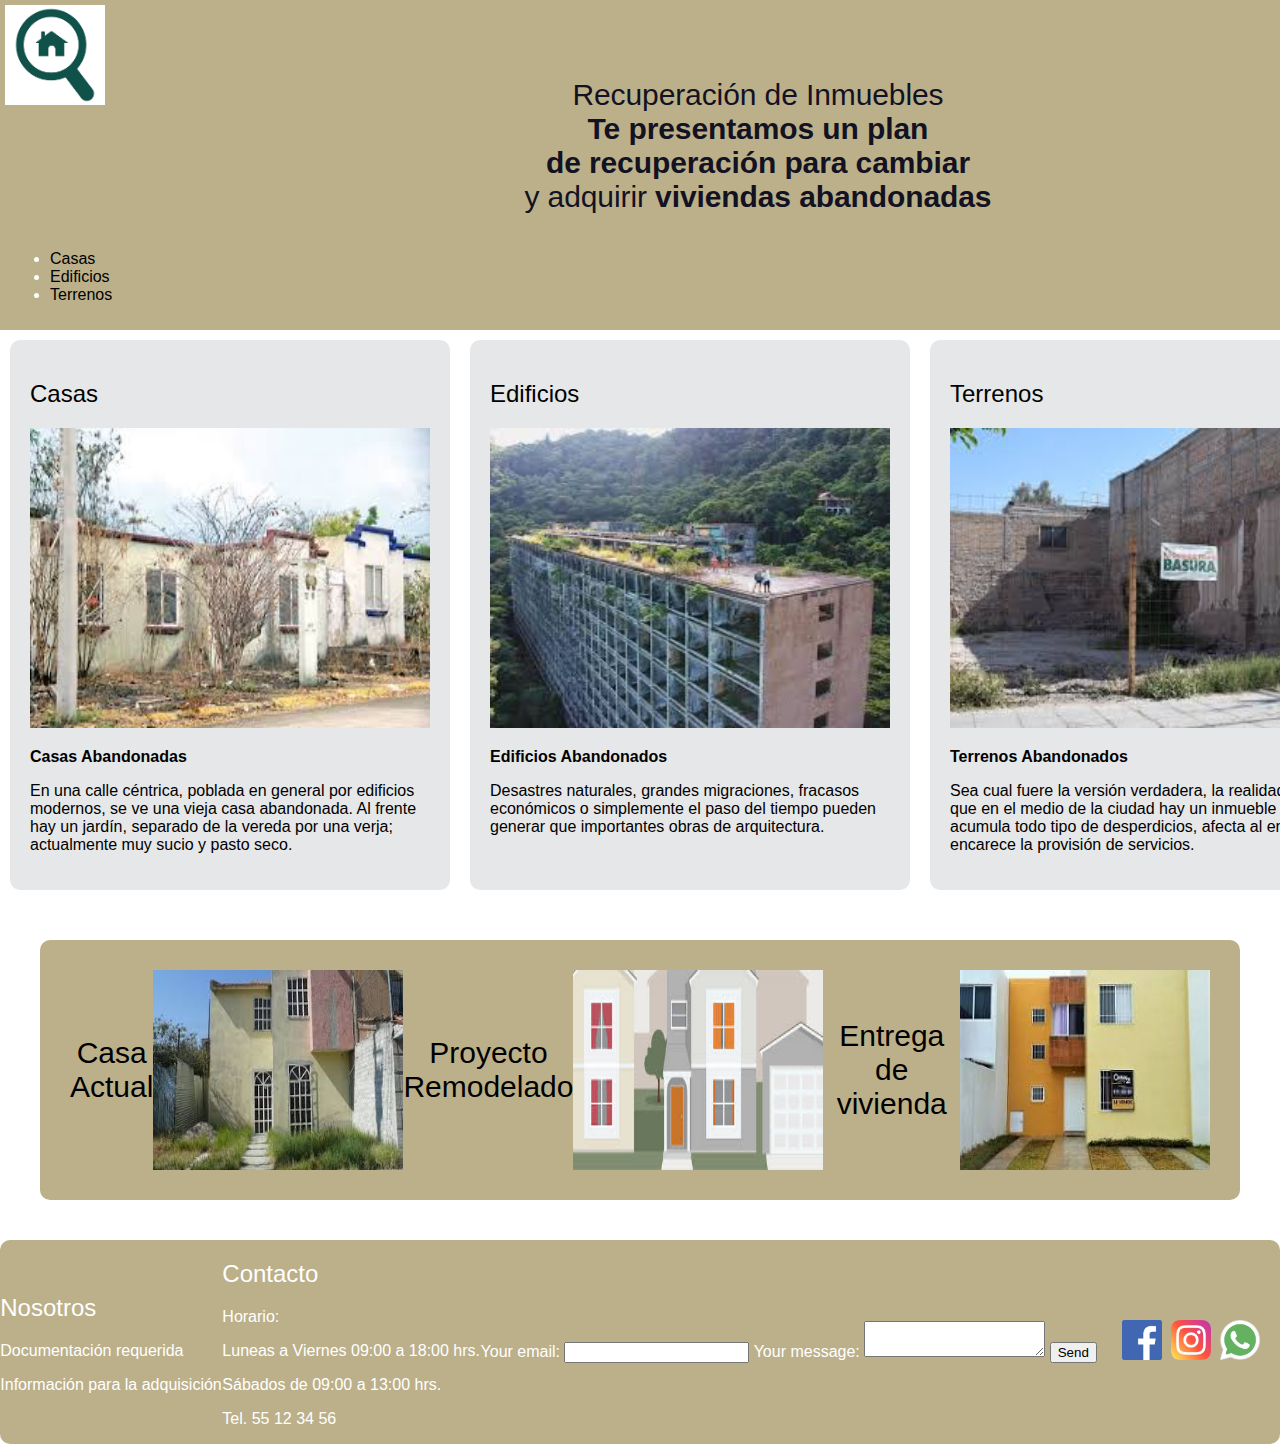
<file: index.html>
<!DOCTYPE html>
<html lang="es">

<head>
    <meta charset="UTF-8" />
    <meta name="viewport" content="width=device-width, initial-scale=1.0">
    <title>Rec-Inmuebles</title>
    <link rel="icon" type="imagen/png" href="./recursos1/imagen/lupa-logo.png">
    <link rel="stylesheet" href="estilos.css">
</head>
<body>
    <div class="flexbox">
        <div class="box"></div>
        <div class="box"></div>
        <div class="box"></div>
      </div>
    <header class="header">
        <div>

            <div class="logo-Container">
                <img class="img-logo" src="./recursos1/imagen/lupa-logo.png" height="100" alt="Logo lupa-logo header" width="20%">
            </div>
            
            <div class="Titulo-details">
            <div class="titulo-principal-container">
                <h1>
                    Recuperación de Inmuebles <br /> <strong>Te presentamos un plan <br /> de recuperación para cambiar
                    </strong> <br /> y adquirir <strong>viviendas abandonadas</strong>
                </h1>
            </div>
        </div>

            <nav class="Barnav">
                <div class="Barnav-details">
                <ul>
                    <li><a href="casas">Casas</a></li>
                    <li><a href="edificios">Edificios</a></li>
                    <li><a href="terrenos">Terrenos</a></li>
                </ul>
            </div>

            </nav>

    </header>

    <main class="main-Container">
       
        <section class="section-container-padre">           

        </section>

        <div class="articulos-container-padre">
            <article class="article-container">
                <div class="article-container">
                    <div class="Casas Abandonadas-details">
                      <h2>Casas</h2>
                         <img class="img-article" src="./recursos1/imagen/Casas.png" width="400" height="300"
                        alt="casas abandonadas">
                          <p><strong>Casas Abandonadas</strong></p>
                          <p> En una calle céntrica, poblada en general por edificios modernos,
                        se ve una vieja casa abandonada. Al frente hay un jardín,
                        separado de la vereda por una verja; actualmente muy sucio y
                        pasto seco.
                        
                    </p>
                </div>

                <article class="article-container">
                    <div class="Edificios Abandonados-details">
                        <h2>Edificios</h2>
                         <img class="img-article" src="./recursos1/imagen/edificios.png" width="400" height="300"
                        alt="Edificios abandonados">
                    <p><strong>Edificios Abandonados</strong></p>
                        <p> Desastres naturales, grandes migraciones, fracasos económicos o simplemente
                        el paso del tiempo pueden generar que importantes obras de arquitectura.
                    </p>
                </div>                    

                    <article class="article-container">
                        <div class="Terrenos Abandonados-details">
                        <h2>Terrenos</h2>
                        <img class="img-article" src="./recursos1/imagen/Terrenos.png" width="400" height="300"
                            alt="Terrenos abandonados">

                        <p><strong>Terrenos Abandonados</strong></p>
                            <p> Sea cual fuere la versión verdadera, la realidad indica que en el medio de la ciudad
                            hay un inmueble que acumula todo tipo de desperdicios, afecta al entorno, encarece la
                            provisión de servicios.
                        </p>
                    </div>
                </div>
        </div>
                    
                    <aside class="aside-container">
                        <div class="aside-container">

                        <div class="Actual-Proyecto-Entrega">
                            <div class="Actual-proyecto-entrega-details">
                                <h4>Casa Actual</h4>                             
                            <img src="./recursos1/imagen/actual.png" width="250" height="200">
                           
                            <h4>Proyecto Remodelado</h4>
                            <img src="./recursos1/imagen/proyecto.png" width="250" height="200">

                            <h4>Entrega de vivienda</h4>                            
                                <img src="./recursos1/imagen/entrega.png" width="250" height="200"> 

                            
                                </div>
                    
                        <article class="article-container">
                            <div class="articule-details">
                            <div class="Casa Actual-details">
                            
                            </div>

                            <article class="article-container">
                                <div class="Proyecto-details">
                                
                            </div>

                                <article class="article-container">
                                    <div class="Entrega">
                                   
                                </div>
                            </div>
                        </aside>
                    </div>
                                </article>
        
        </section>

    </main>

    <footer class="footer-Container">
        <section id="Nosotros" class="Nosotros"> 
        <div class="footer-Nosotros">
            <h2>Nosotros</h2>
            <p> Documentación requerida </p>
            <p>Información para la adquisición </p>
        </div>
        </section>

        <div class="footer-Contacto">
            <h2>Contacto</h2>
            <p>Horario:</p>
            <p> Luneas a Viernes 09:00 a 18:00 hrs.</p>
            <p> Sábados de 09:00 a 13:00 hrs.</p>
            <p> Tel. 55 12 34 56 </p>
        </div>

        
        </article>
        </section>
        <section>

            <form
            action="https://formspree.io/xgenzqze"
            method="POST"
          >
            <label>
              Your email:
              <input type="text" name="_replyto">
            </label>
            <label>
              Your message:
              <textarea name="message"></textarea>
            </label>
          
            <!-- your other form fields go here -->
          
            <button type="submit">Send</button>
          </form>
            
        </section>

        <aside class="aside-container">

            <div class="redes-sociales-container">
                <a href="https://facebook.com/Rec-Inmuebles" class="social-link facebok"></a> <img src="./recursos1/icon/facebook.png" width="40" height="40"> </a> 
                <a href="https://instagram.com/Rec-Inmuebles" class="social-link instagram"></a> <img src="./recursos1/icon/instagram-bosquejado.png" width="40" height="40"> </a> 
                <a href="https://whatsapp.com/Rec-Inmuebles" class="social-link whatsapp" ></a> <img src="./recursos1/icon/whatsapp.png" width="40" height="40"> </a> </div>
        </aside>
    </footer>
    
    </body>
</html>
</file>
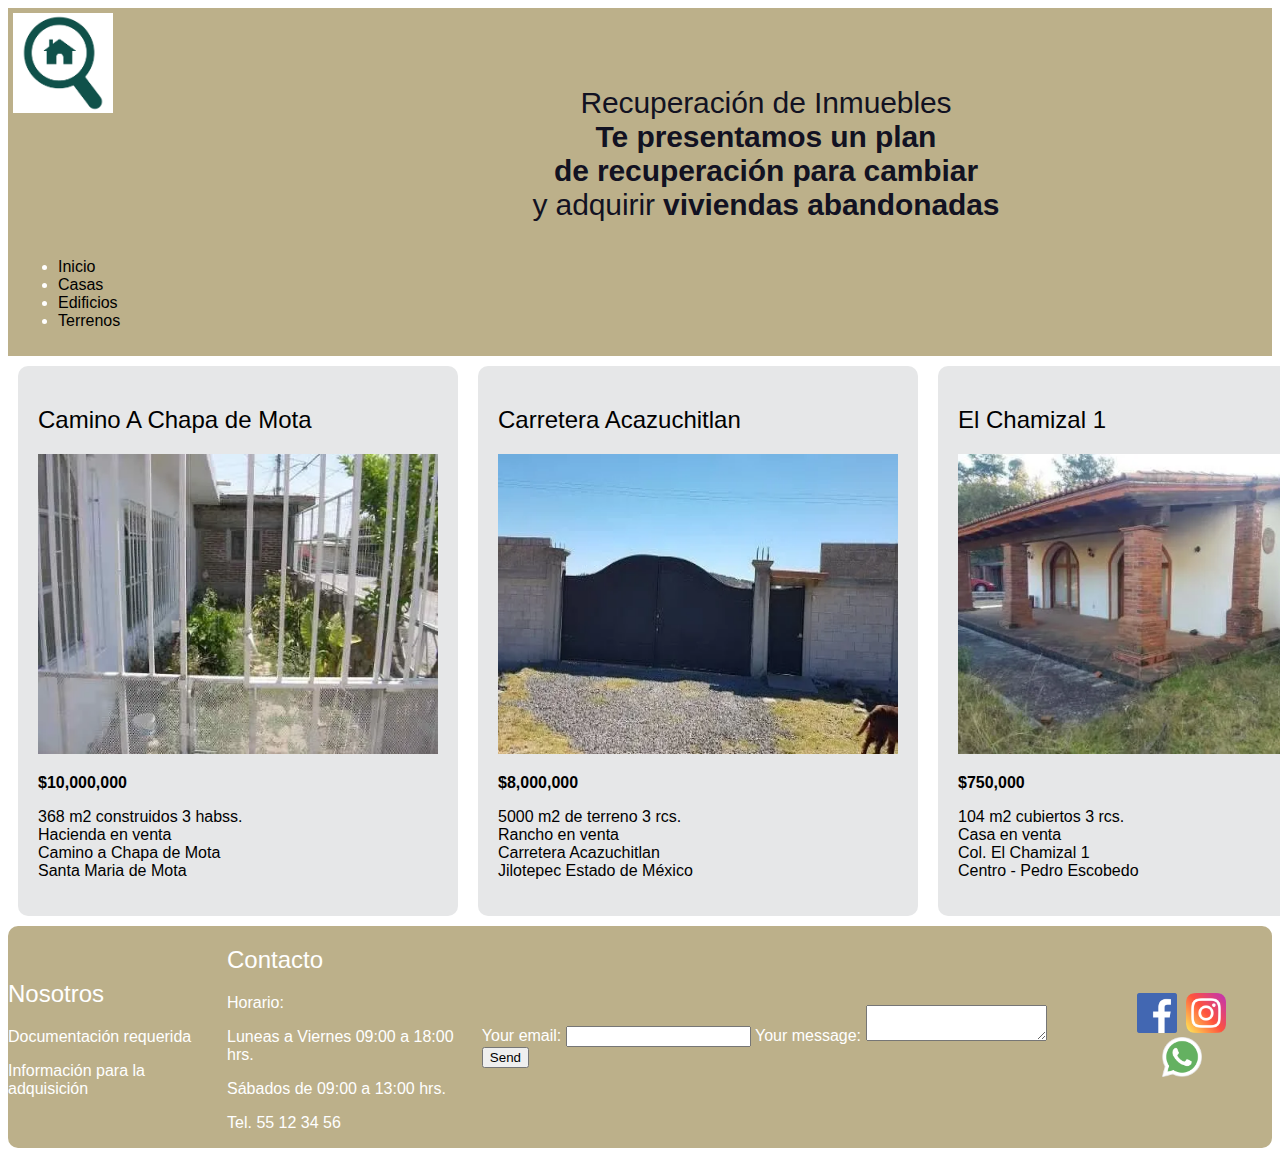
<file: casas/index.html>
<!DOCTYPE html>
<html lang="es">

<head>
    <meta charset="UTF-8">
    <meta name="viewport" content="width=device-width, initial-scale=1.0">
    <title>Rec-Inmuebles</title>
    <link rel="icon" type="imagen/png" href="./recursos1/imagen/lupa-logo.png">
    <link rel="stylesheet" href="estilos-casa.css">
</head>

<body>

    <div class="flexbox">
        <div class="box"></div>
        <div class="box"></div>
        <div class="box"></div>
    </div>
    <header class="header">
        <div>

            <div class="logo-Container">
                <img class="img-logo" src="./recursos1/imagen/lupa-logo.png" height="100" alt="Logo lupa-logo header"
                    width="20%">
            </div>

            <div class="Titulo-details">
                <div class="titulo-principal-container">
                    <h1>
                        Recuperación de Inmuebles <br /> <strong>Te presentamos un plan <br /> de recuperación para
                            cambiar
                        </strong> <br /> y adquirir <strong>viviendas abandonadas</strong>
                    </h1>
                </div>
            </div>

            <nav class="Barnav">
                <div class="Barnav-details">
                    <ul>
                        <li><a href="Inicio">Inicio</a></li>
                        <li><a href="/casas/">Casas</a></li>
                        <li><a href="/edificios/">Edificios</a></li>
                        <li><a href="/terrenos/">Terrenos</a></li>
                    </ul>
                </div>

            </nav>

    </header>

    <main class="main-Container">

        <section class="section-container-padre">

        </section>

        <div class="articulos-container-padre">
            <article class="article-container">

                <div class="article-container">
                    <div class="Casas Abandonadas-details">
                        <h2>Camino A Chapa de Mota </h2>
                        <img class="img-article" src="./recursos1/imagen/El Chamizal.webp" width="400" height="300"
                            alt="casas abandonadas">
                        <p><strong>$10,000,000</strong></p>
                        <p> 368 m2 construidos 3 habss. <br />
                            Hacienda en venta <br />
                            Camino a Chapa de Mota <br />
                            Santa Maria de Mota
                        </p>
                    </div>

                    <div class="articulos-container-padre">
                        <article class="article-container">

                            <div class="article-container">
                                <div class="Casas Abandonadas-details">
                                    <h2>Carretera Acazuchitlan</h2>
                                    <img class="img-article" src="./recursos1/imagen/Carretera Acazuchitlan.webp" width="400"
                                        height="300" alt="casas abandonadas">
                                    <p><strong>$8,000,000</strong></p>
                                    <p> 5000 m2 de terreno 3 rcs. <br />
                                        Rancho en venta <br />
                                        Carretera Acazuchitlan<br />
                                        Jilotepec Estado de México
                                    </p>
                                </div>

                                <div class="articulos-container-padre">
                                    <article class="article-container">

                                        <div class="article-container">
                                            <div class="Casas Abandonadas-details">
                                                <h2>El Chamizal 1</h2>
                                                <img class="img-article" src="./recursos1/imagen/Chapa de Mota.webp"
                                                    width="400" height="300" alt="casas abandonadas">
                                                <p><strong>$750,000</strong></p>
                                                <p> 104 m2 cubiertos 3 rcs. <br />
                                                    Casa en venta <br />
                                                    Col. El Chamizal 1 <br />
                                                    Centro - Pedro Escobedo
                                                </p>
                                            </div>
                                            <article class="article-container">
                                                <div class="articule-details">
                                                <div class="Casa Actual-details">
                                                
                                                </div>
                    
                                                <article class="article-container">
                                                    <div class="Proyecto-details">
                                                    
                                                </div>
                    
                                                    <article class="article-container">
                                                        <div class="Entrega">
                                                       
                                                    </div>
                                                </div>
                                            </aside>
                                        </div>
                                                    </article>
                            
                            </section>
                    
                        </main>
                    
                        <footer class="footer-Container">
                            <section id="Nosotros" class="Nosotros"> 
                            <div class="footer-Nosotros">
                                <h2>Nosotros</h2>
                                <p> Documentación requerida </p>
                                <p>Información para la adquisición </p>
                            </div>
                            </section>
                    
                            <div class="footer-Contacto">
                                <h2>Contacto</h2>
                                <p>Horario:</p>
                                <p> Luneas a Viernes 09:00 a 18:00 hrs.</p>
                                <p> Sábados de 09:00 a 13:00 hrs.</p>
                                <p> Tel. 55 12 34 56 </p>
                            </div>
                    
                            
                            </article>
                            </section>
                            <section>
                                <form
                                action="https://formspree.io/xgenzqze"
                                method="POST"
                              >
                                <label>
                                  Your email:
                                  <input type="text" name="_replyto">
                                </label>
                                <label>
                                  Your message:
                                  <textarea name="message"></textarea>
                                </label>
                              
                                <!-- your other form fields go here -->
                              
                                <button type="submit">Send</button>
                              </form>
                            </section>
                    
                            <aside class="aside-container">
                    
                                <div class="redes-sociales-container">
                                    <a href="https://facebook.com/Rec-Inmuebles" class="social-link facebok"></a> <img src="./recursos1/icon/facebook.png" width="40" height="40"> </a> 
                                    <a href="https://instagram.com/Rec-Inmuebles" class="social-link instagram"></a> <img src="./recursos1/icon/instagram-bosquejado.png" width="40" height="40"> </a> 
                                    <a href="https://whatsapp.com/Rec-Inmuebles" class="social-link whatsapp" ></a> <img src="./recursos1/icon/whatsapp.png" width="40" height="40"> </a> </div>
                            </aside>
                        </footer>
                        
                        </body>
                    </html>
</file>
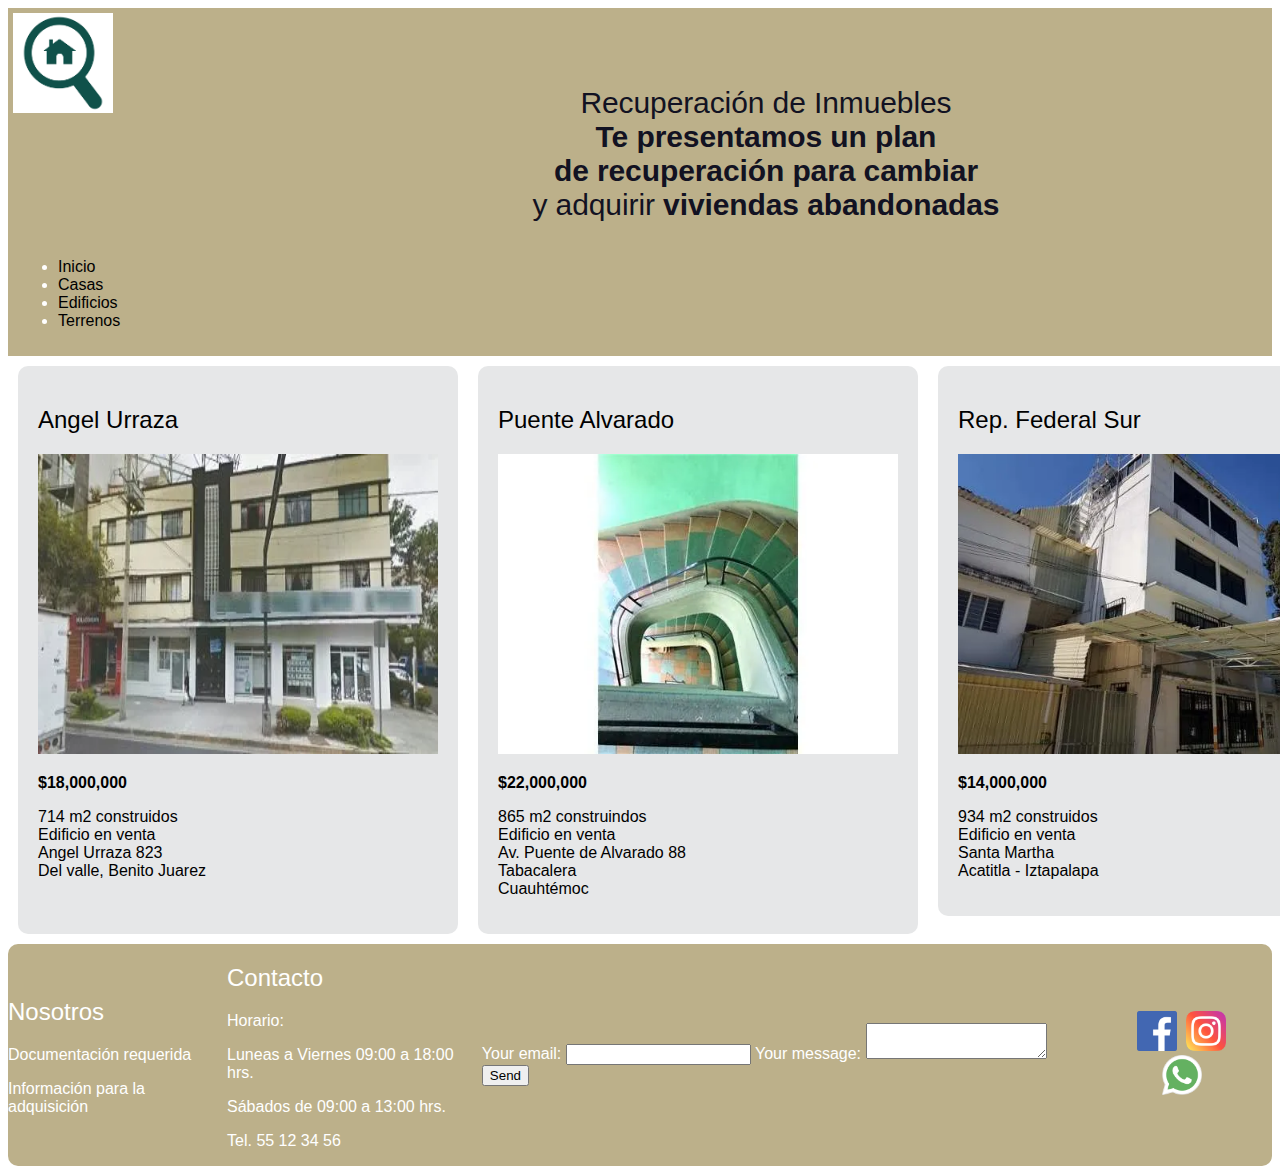
<file: edificios/index.html>
<!DOCTYPE html>
<html lang="es">

<head>
    <meta charset="UTF-8">
    <meta name="viewport" content="width=device-width, initial-scale=1.0">
    <title>Rec-Inmuebles</title>
    <link rel="icon" type="imagen/png" href="./recursos1/imagen/lupa-logo.png">
    <link rel="stylesheet" href="estilos-edif.css">
</head>

<body>

    <div class="flexbox">
        <div class="box"></div>
        <div class="box"></div>
        <div class="box"></div>
    </div>
    <header class="header">
        <div>

            <div class="logo-Container">
                <img class="img-logo" src="./recursos1/imagen/lupa-logo.png" height="100" alt="Logo lupa-logo header"
                    width="20%">
            </div>

            <div class="Titulo-details">
                <div class="titulo-principal-container">
                    <h1>
                        Recuperación de Inmuebles <br /> <strong>Te presentamos un plan <br /> de recuperación para
                            cambiar </strong> <br /> y adquirir <strong>viviendas abandonadas</strong>
                    </h1>
                </div>
            </div>

            <nav class="Barnav">
                <div class="Barnav-details">
                    <ul>
                        <li><a href="Inicio">Inicio</a></li>
                        <li><a href="/casas/">Casas</a></li>
                        <li><a href="/edificios/">Edificios</a></li>
                        <li><a href="/terrenos/">Terrenos</a></li>
                    </ul>
                </div>

            </nav>

    </header>

    <main class="main-Container">

        <section class="section-container-padre">

        </section>

        <div class="articulos-container-padre">
            <article class="article-container">

                <div class="article-container">
                    <div class="Edificios Abandonados-details">
                        <h2>Angel Urraza  </h2>
                        <img class="img-article" src="./recursos1/imagen/Angel Urraza.webp" width="400" height="300"
                            alt="Edificios abandonados">
                        <p><strong>$18,000,000</strong></p>
                        <p> 714 m2 construidos <br />
                            Edificio en venta <br />
                            Angel Urraza 823 <br />
                            Del valle, Benito Juarez
                        </p>
                    </div>

                    <div class="articulos-container-padre">
                        <article class="article-container">

                            <div class="article-container">
                                <div class="Edificios Abandonados-details">
                                    <h2>Puente Alvarado </h2>
                                    <img class="img-article" src="./recursos1/imagen/Puente Alvarado.webp" width="400"
                                        height="300" alt="edificios abandonados">
                                    <p><strong>$22,000,000</strong></p>
                                    <p> 865 m2 construindos <br />
                                        Edificio en venta <br/>
                                        Av. Puente de Alvarado 88<br />
                                        Tabacalera <br />
                                        Cuauhtémoc 
                                    </p>
                                </div>

                                <div class="articulos-container-padre">
                                    <article class="article-container">

                                        <div class="article-container">
                                            <div class="Edificios Abandonados-details">
                                                <h2>Rep. Federal Sur </h2>
                                                <img class="img-article" src="./recursos1/imagen/Rep Federal Sur.webp"
                                                    width="400" height="300" alt="edificios abandonados">
                                                <p><strong>$14,000,000</strong></p>
                                                <p> 934 m2 construidos  <br />
                                                    Edificio en venta  <br />
                                                    Santa Martha <br />
                                                    Acatitla - Iztapalapa
                                                </p>
                                            </div>
                                            <article class="article-container">
                                                <div class="articule-details">
                                                <div class="Casa Actual-details">
                                                
                                                </div>
                    
                                                <article class="article-container">
                                                    <div class="Proyecto-details">
                                                    
                                                </div>
                    
                                                    <article class="article-container">
                                                        <div class="Entrega">
                                                       
                                                    </div>
                                                </div>
                                            </aside>
                                        </div>
                                                    </article>
                            
                            </section>
                    
                        </main>
                    
                        <footer class="footer-Container">
                            <section id="Nosotros" class="Nosotros"> 
                            <div class="footer-Nosotros">
                                <h2>Nosotros</h2>
                                <p> Documentación requerida </p>
                                <p>Información para la adquisición </p>
                            </div>
                            </section>
                    
                            <div class="footer-Contacto">
                                <h2>Contacto</h2>
                                <p>Horario:</p>
                                <p> Luneas a Viernes 09:00 a 18:00 hrs.</p>
                                <p> Sábados de 09:00 a 13:00 hrs.</p>
                                <p> Tel. 55 12 34 56 </p>
                            </div>
                    
                            
                            </article>
                            </section>
                            <section>
                                <form
                                action="https://formspree.io/xgenzqze"
                                method="POST"
                              >
                                <label>
                                  Your email:
                                  <input type="text" name="_replyto">
                                </label>
                                <label>
                                  Your message:
                                  <textarea name="message"></textarea>
                                </label>
                              
                                <!-- your other form fields go here -->
                              
                                <button type="submit">Send</button>
                              </form>
                            </section>
                    
                            <aside class="aside-container">
                    
                                <div class="redes-sociales-container">
                                    <a href="https://facebook.com/Rec-Inmuebles" class="social-link facebok"></a> <img src="./recursos1/icon/facebook.png" width="40" height="40"> </a> 
                                    <a href="https://instagram.com/Rec-Inmuebles" class="social-link instagram"></a> <img src="./recursos1/icon/instagram-bosquejado.png" width="40" height="40"> </a> 
                                    <a href="https://whatsapp.com/Rec-Inmuebles" class="social-link whatsapp" ></a> <img src="./recursos1/icon/whatsapp.png" width="40" height="40"> </a> </div>
                            </aside>
                        </footer>
                        
                        </body>
                    </html>
</file>
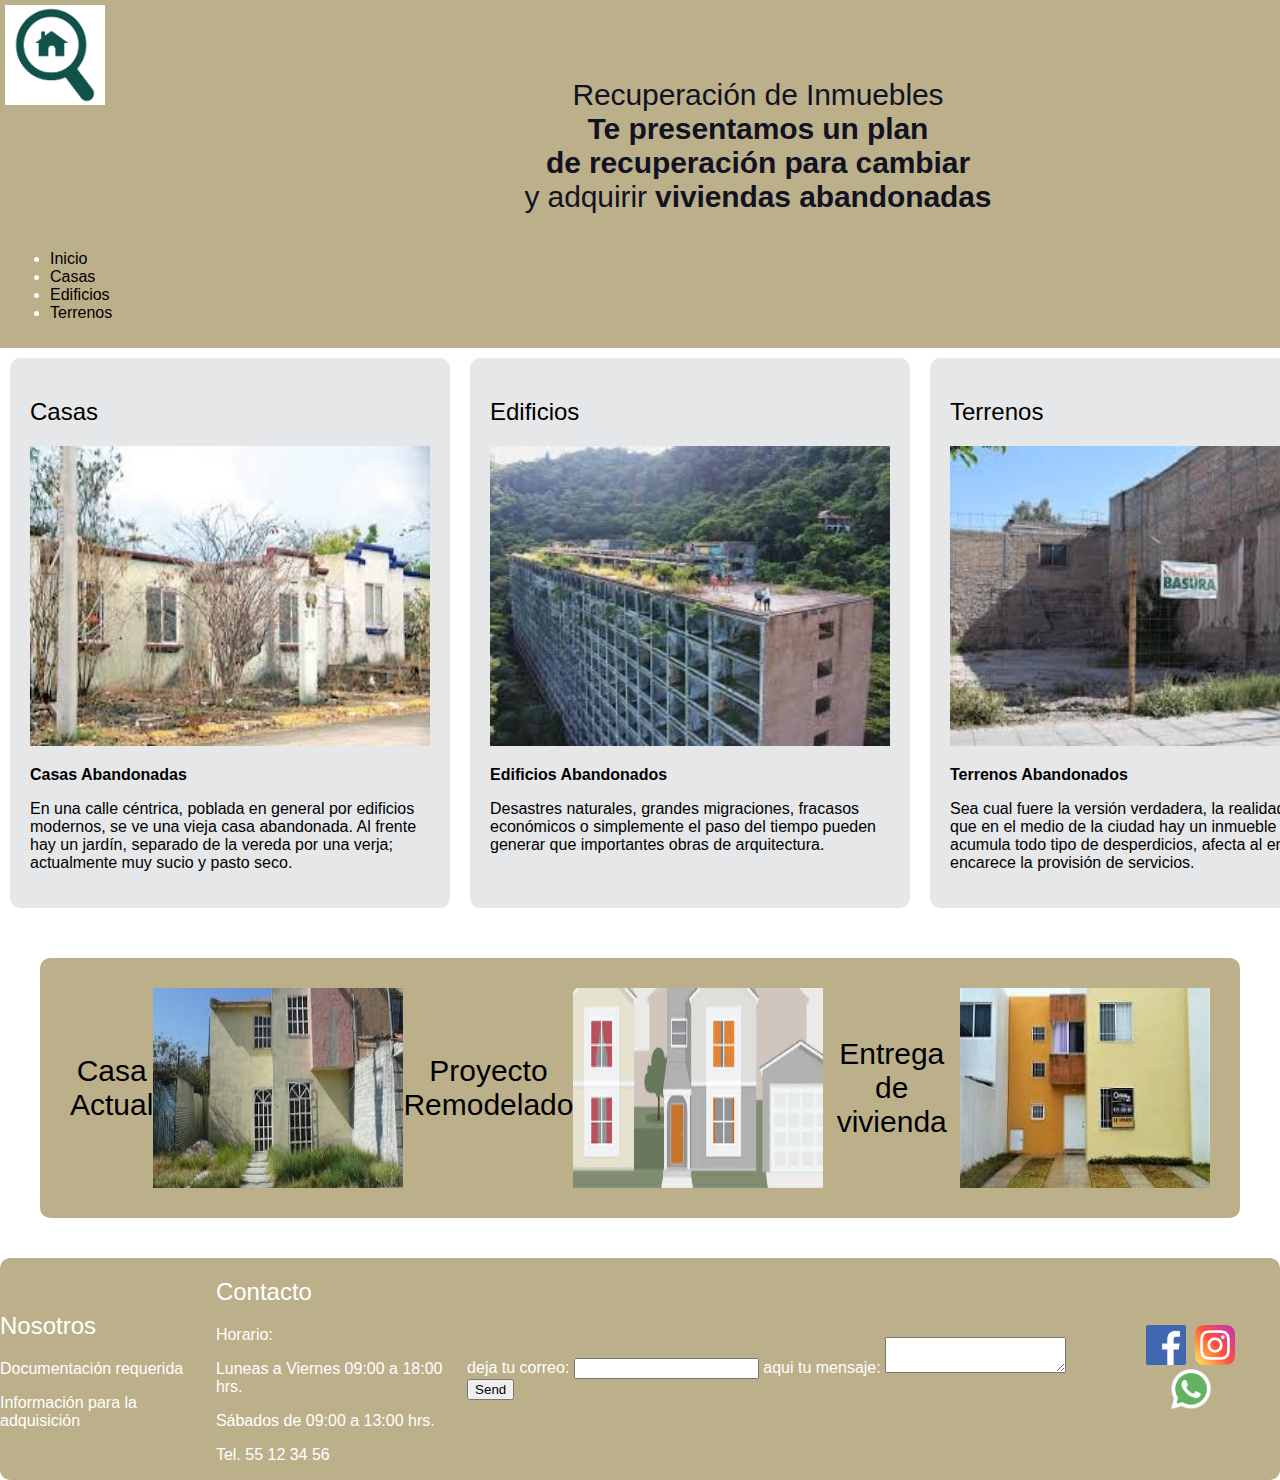
<file: inicio/index.html>
<!DOCTYPE html>
<html lang="es">

<head>
    <meta charset="UTF-8" />
    <meta name="viewport" content="width=device-width, initial-scale=1.0">
    <title>Rec-Inmuebles</title>
    <link rel="icon" type="imagen/png" href="./recursos1/imagen/lupa-logo.png">
    <link rel="stylesheet" href="estilosini.css">
</head>
<body>
    <div class="flexbox">
        <div class="box"></div>
        <div class="box"></div>
        <div class="box"></div>
      </div>
    <header class="header">
        <div>

            <div class="logo-Container">
                <img class="img-logo" src="./recursos1/imagen/lupa-logo.png" height="100" alt="Logo lupa-logo header" width="20%">
            </div>
            
            <div class="Titulo-details">
            <div class="titulo-principal-container">
                <h1>
                    Recuperación de Inmuebles <br /> <strong>Te presentamos un plan <br /> de recuperación para cambiar
                    </strong> <br /> y adquirir <strong>viviendas abandonadas</strong>
                </h1>
            </div>
        </div>

            <nav class="Barnav">
                <div class="Barnav-details">
                <ul>
                    <li><a href="Inicio">Inicio</a></li>
                    <li><a href="casas">Casas</a></li>
                    <li><a href="edificios">Edificios</a></li>
                    <li><a href="terrenos">Terrenos</a></li>
                </ul>
            </div>

            </nav>

    </header>

    <main class="main-Container">
       
        <section class="section-container-padre">           

        </section>

        <div class="articulos-container-padre">
            <article class="article-container">
                <div class="article-container">
                    <div class="Casas Abandonadas-details">
                      <h2>Casas</h2>
                         <img class="img-article" src="./recursos1/imagen/Casas.png" width="400" height="300"
                        alt="casas abandonadas">
                          <p><strong>Casas Abandonadas</strong></p>
                          <p> En una calle céntrica, poblada en general por edificios modernos,
                        se ve una vieja casa abandonada. Al frente hay un jardín,
                        separado de la vereda por una verja; actualmente muy sucio y
                        pasto seco.
                        
                    </p>
                </div>

                <article class="article-container">
                    <div class="Edificios Abandonados-details">
                        <h2>Edificios</h2>
                         <img class="img-article" src="./recursos1/imagen/edificios.png" width="400" height="300"
                        alt="Edificios abandonados">
                    <p><strong>Edificios Abandonados</strong></p>
                        <p> Desastres naturales, grandes migraciones, fracasos económicos o simplemente
                        el paso del tiempo pueden generar que importantes obras de arquitectura.
                    </p>
                </div>                    

                    <article class="article-container">
                        <div class="Terrenos Abandonados-details">
                        <h2>Terrenos</h2>
                        <img class="img-article" src="./recursos1/imagen/Terrenos.png" width="400" height="300"
                            alt="Terrenos abandonados">

                        <p><strong>Terrenos Abandonados</strong></p>
                            <p> Sea cual fuere la versión verdadera, la realidad indica que en el medio de la ciudad
                            hay un inmueble que acumula todo tipo de desperdicios, afecta al entorno, encarece la
                            provisión de servicios.
                        </p>
                    </div>
                </div>
        </div>
                    
                    <aside class="aside-container">
                        <div class="aside-container">

                        <div class="Actual-Proyecto-Entrega">
                            <div class="Actual-proyecto-entrega-details">
                                <h4>Casa Actual</h4>                             
                            <img src="./recursos1/imagen/actual.png" width="250" height="200">
                           
                            <h4>Proyecto Remodelado</h4>
                            <img src="./recursos1/imagen/proyecto.png" width="250" height="200">

                            <h4>Entrega de vivienda</h4>                            
                                <img src="./recursos1/imagen/entrega.png" width="250" height="200"> 

                            
                                </div>
                    
                        <article class="article-container">
                            <div class="articule-details">
                            <div class="Casa Actual-details">
                            
                            </div>

                            <article class="article-container">
                                <div class="Proyecto-details">
                                
                            </div>

                                <article class="article-container">
                                    <div class="Entrega">
                                   
                                </div>
                            </div>
                        </aside>
                    </div>
                                </article>
        
        </section>

    </main>

    <footer class="footer-Container">
        <section id="Nosotros" class="Nosotros"> 
        <div class="footer-Nosotros">
            <h2>Nosotros</h2>
            <p> Documentación requerida </p>
            <p>Información para la adquisición </p>
        </div>
        </section>

        <div class="footer-Contacto">
            <h2>Contacto</h2>
            <p>Horario:</p>
            <p> Luneas a Viernes 09:00 a 18:00 hrs.</p>
            <p> Sábados de 09:00 a 13:00 hrs.</p>
            <p> Tel. 55 12 34 56 </p>
        </div>

        
        </article>
        </section>
        <section>

            <form
            action="https://formspree.io/xgenzqze"
            method="POST"
          >
            <label>
              deja tu correo:
              <input type="text" name="_replyto">
            </label>
            <label>
              aqui tu mensaje:
              <textarea name="message"></textarea>
            </label>
          
            <!-- your other form fields go here -->
          
            <button type="submit">Send</button>
          </form>
            
        </section>

        <aside class="aside-container">

            <div class="redes-sociales-container">
                <a href="https://facebook.com/Rec-Inmuebles" class="social-link facebok"></a> <img src="./recursos1/icon/facebook.png" width="40" height="40"> </a> 
                <a href="https://instagram.com/Rec-Inmuebles" class="social-link instagram"></a> <img src="./recursos1/icon/instagram-bosquejado.png" width="40" height="40"> </a> 
                <a href="https://whatsapp.com/Rec-Inmuebles" class="social-link whatsapp" ></a> <img src="./recursos1/icon/whatsapp.png" width="40" height="40"> </a> </div>
        </aside>
    </footer>
    
    </body>
</html>
</file>
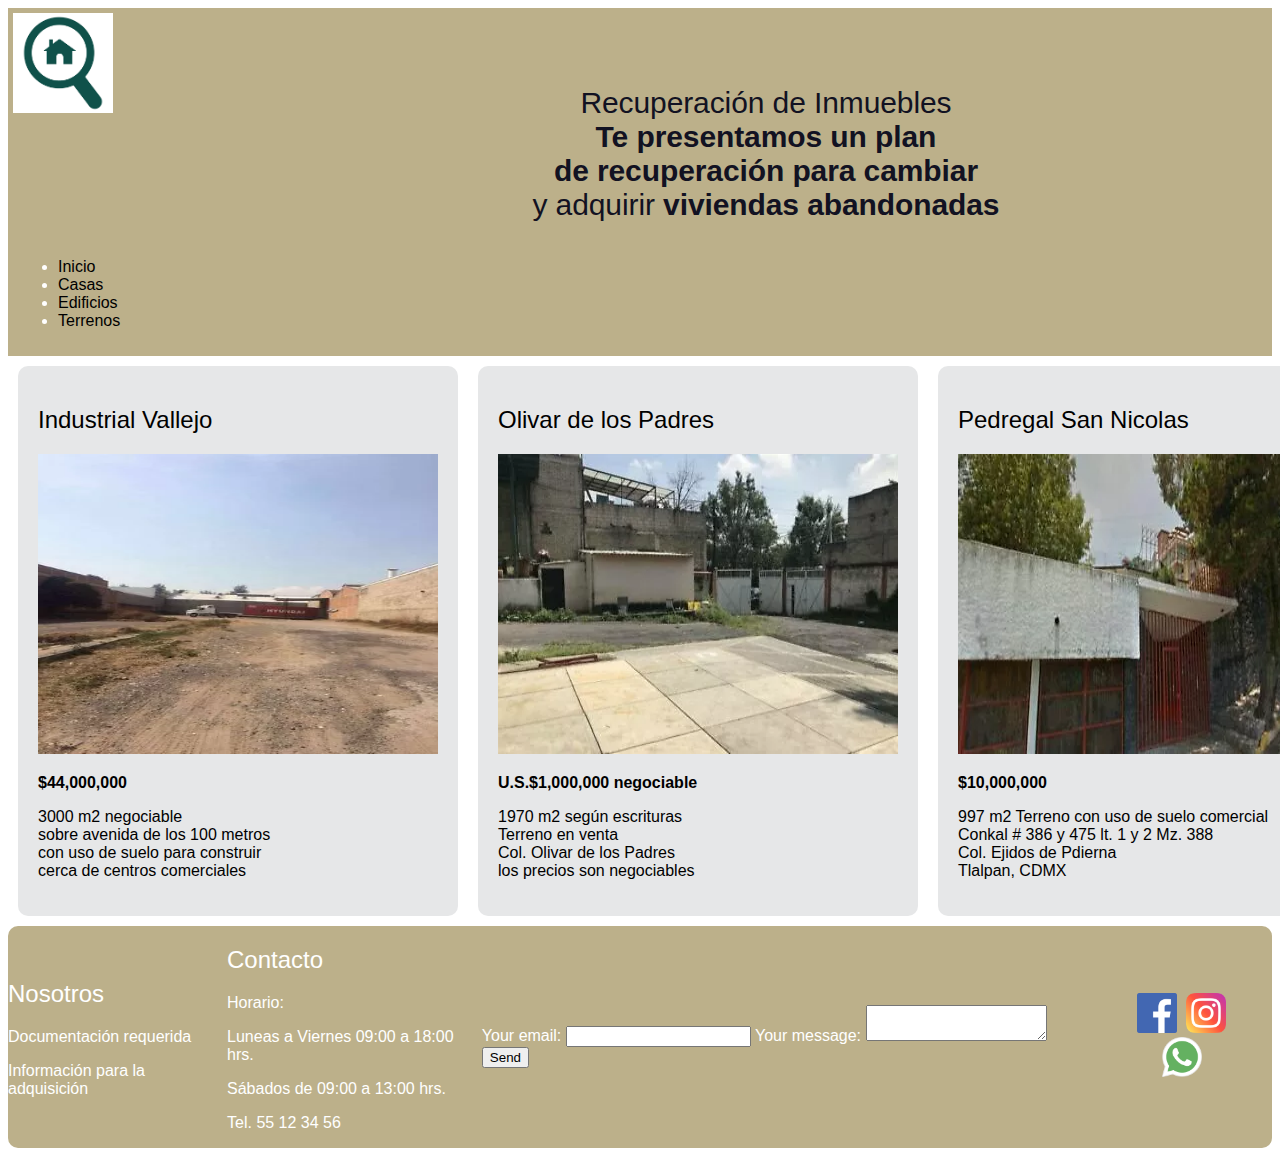
<file: terrenos/index.html>
<!DOCTYPE html>
<html lang="es">

<head>
    <meta charset="UTF-8">
    <meta name="viewport" content="width=device-width, initial-scale=1.0">
    <title>Rec-Inmuebles</title>
    <link rel="icon" type="imagen/png" href="./recursos1/imagen/lupa-logo.png">
    <link rel="stylesheet" href="estilos-terr.css">
</head>

<body>

    <div class="flexbox">
        <div class="box"></div>
        <div class="box"></div>
        <div class="box"></div>
    </div>
    <header class="header">
        <div>

            <div class="logo-Container">
                <img class="img-logo" src="./recursos1/imagen/lupa-logo.png" height="100" alt="Logo lupa-logo header"
                    width="20%">
            </div>

            <div class="Titulo-details">
                <div class="titulo-principal-container">
                    <h1>
                        Recuperación de Inmuebles <br /> <strong>Te presentamos un plan <br /> de recuperación para
                            cambiar
                        </strong> <br /> y adquirir <strong>viviendas abandonadas</strong>
                    </h1>
                </div>
            </div>

            <nav class="Barnav">
                <div class="Barnav-details">
                    <ul>
                        <li><a href="Inicio">Inicio</a></li>
                        <li><a href="/casas/">Casas</a></li>
                        <li><a href="/edificios/">Edificios</a></li>
                        <li><a href="/terrenos/">Terrenos</a></li>
                    </ul>
                </div>

            </nav>

    </header>

    <main class="main-Container">

        <section class="section-container-padre">

        </section>

        <div class="articulos-container-padre">
            <article class="article-container">

                <div class="article-container">
                    <div class="Terrenos Abandonados-details">
                        <h2>Industrial Vallejo </h2>
                        <img class="img-article" src="./recursos1/imagen/Ind Vallejo.webp" width="400" height="300"
                            alt="Terrenos abandonados">
                        <p><strong>$44,000,000</strong></p>
                        <p> 3000 m2 negociable <br />
                            sobre avenida de los 100 metros <br />
                            con uso de suelo para construir <br />
                            cerca de centros comerciales 
                        </p>
                    </div>

                    <div class="articulos-container-padre">
                        <article class="article-container">

                            <div class="article-container">
                                <div class="Terrenos Abandonados-details">
                                    <h2>Olivar de los Padres</h2>
                                    <img class="img-article" src="./recursos1/imagen/Olivar de los Padres.webp" width="400"
                                        height="300" alt="Terrenos abandonados">
                                    <p><strong>U.S.$1,000,000 negociable</strong></p>
                                    <p> 1970 m2 según escrituras <br />
                                        Terreno en venta  <br />
                                        Col. Olivar de los Padres <br />
                                        los precios son negociables 
                                    </p>
                                </div>

                                <div class="articulos-container-padre">
                                    <article class="article-container">

                                        <div class="article-container">
                                            <div class="Terrenos Abandonados-details">
                                                <h2>Pedregal San Nicolas</h2>
                                                <img class="img-article" src="./recursos1/imagen/Pedregal San Nicolas.webp"
                                                    width="400" height="300" alt="Terrenos abandonados">
                                                <p><strong>$10,000,000</strong></p>
                                                <p> 997 m2 Terreno con uso de suelo comercial <br />
                                                    Conkal # 386 y 475 lt. 1 y 2 Mz. 388  <br />
                                                    Col. Ejidos de Pdierna <br />
                                                    Tlalpan, CDMX
                                                </p>
                                            </div>
                                            <article class="article-container">
                                                <div class="articule-details">
                                                <div class="Casa Actual-details">
                                                
                                                </div>
                    
                                                <article class="article-container">
                                                    <div class="Proyecto-details">
                                                    
                                                </div>
                    
                                                    <article class="article-container">
                                                        <div class="Entrega">
                                                       
                                                    </div>
                                                </div>
                                            </aside>
                                        </div>
                                                    </article>
                            
                            </section>
                    
                        </main>
                    
                        <footer class="footer-Container">
                            <section id="Nosotros" class="Nosotros"> 
                            <div class="footer-Nosotros">
                                <h2>Nosotros</h2>
                                <p> Documentación requerida </p>
                                <p>Información para la adquisición </p>
                            </div>
                            </section>
                    
                            <div class="footer-Contacto">
                                <h2>Contacto</h2>
                                <p>Horario:</p>
                                <p> Luneas a Viernes 09:00 a 18:00 hrs.</p>
                                <p> Sábados de 09:00 a 13:00 hrs.</p>
                                <p> Tel. 55 12 34 56 </p>
                            </div>
                    
                            
                            </article>
                            </section>
                            <section>
                                <form
                                action="https://formspree.io/xgenzqze"
                                method="POST"
                              >
                                <label>
                                  Your email:
                                  <input type="text" name="_replyto">
                                </label>
                                <label>
                                  Your message:
                                  <textarea name="message"></textarea>
                                </label>
                              
                                <!-- your other form fields go here -->
                              
                                <button type="submit">Send</button>
                              </form>
                            </section>
                    
                            <aside class="aside-container">
                    
                                <div class="redes-sociales-container">
                                    <a href="https://facebook.com/Rec-Inmuebles" class="social-link facebok"></a> <img src="./recursos1/icon/facebook.png" width="40" height="40"> </a> 
                                    <a href="https://instagram.com/Rec-Inmuebles" class="social-link instagram"></a> <img src="./recursos1/icon/instagram-bosquejado.png" width="40" height="40"> </a> 
                                    <a href="https://whatsapp.com/Rec-Inmuebles" class="social-link whatsapp" ></a> <img src="./recursos1/icon/whatsapp.png" width="40" height="40"> </a> </div>
                            </aside>
                        </footer>
                        
                        </body>
                    </html>
</file>
<file: estilos.css>
body{
    font-family: 'Source Sans Pro', sans-serif;
    margin: 0px
}



h1,
h2,
h3,
h4,
h5,
h6{
    font-family: 'Fjalla One', sans-serif;
    font-weight: normal;
}

h1 {
    font-size: 30px;
    line-height: -.2;
    letter-spacing: -.1px;
    font-family: "Arial";
    color: rgb(18, 18, 34);
    margin: 0;  
    object-fit: cover;
}

.Titulo {
    background-position: center;
    margin: 15px;
    border-radius: 10px; 
    object-fit: cover;   
}

.Casas {
    width: 300px;
    background-color: #E6E7E8;
    margin-bottom: 15px;
}

.Edificios {
    width: 300px;
    background-color: #E6E7E8;
}

.Terrenos {
    width: 100px;
    background-color: #E6E7E8;
}

.header {
    background-color: #bcb08a;
    color: white;
}

.header a {
    color: #000;
    text-decoration: none;
}

.Actual-proyecto-entrega-details {
    background: #bcb08a;
    margin: 0px;
    padding: 30px;
    font-size: 30px;
    display: inline-flex;
    justify-content: space-between;
    align-items: center;
    border-radius: 10px;
    object-fit: cover;
}

.h4 {
    text-transform: uppercase;
}

.Casas {
    width: 400px;
    background-size: 500px 300px;
    background-repeat: no-repeat;
    background-position: right;
    border: 1px; 
    border-radius: 10px;
    padding: 20px;
    margin: 10px;
    margin-bottom: 10px;
    object-fit: cover;
}

.Edificios {
    width: 400px;
    background-size: 500px 300px;
    background-repeat: no-repeat;
    background-position: right;
    border-radius: 10px;
    padding: 20px;
    margin: 10px;
    object-fit: cover;
}

.Terrenos {
    width: 400px;
    background-size: 500px 300px;
    background-repeat: no-repeat;
    background-position: right;
    border-radius: 10px;
    padding: 20px;
    margin: 10px;
    object-fit: cover;
}

.article-container {
    display: flex;
}

.aside-container {
    display: flex;
    padding: 20px;
    text-align: center;
}

.logo-Container {
    width: 500px;
    margin: 5px;
    display: inline-block;   
}

.Titulo-details {
    width: 500px;
    text-align: center;
    display: inline-flex;
}

.Barnav-details {
    width: 50;
    display: flex;
    padding: 10px;
    border-radius: 10px;
}

.titulo-principal-container {
    border: 15px; 
    margin: 10px; 
    display: inline-flex;
    object-fit: cover;
}

.footer-Container {
    color: white;
    background-color: #bcb08a;
    display: flex;
    width: 80;
    height: 300;
    align-items: center;
    justify-content: space-around;
    object-fit: cover;
    border-radius: 10px;  
}

.redes-sociales-container {
    background-position-y: right;
    vertical-align: right;
    object-fit: cover;
}

.social-link {
    display: inline-block
}

.form-email input {
    border-color: gray;
    border-style: solid;
    border-radius: 5px;
    padding: 5px 20px;
    background-size: 15px 15px;
    background-position-y: center;
    background-position-x: 5px;
}

.form-email button {
    display: block;
    border: solid;
    margin-top: 10px;
    background: transparent;
    color: white;
    border-radius: 5px;
    width: 100px;
    margin: 10px auto 0;

}
</file>
<file: casas/estilos-casa.css>
body{
    font-family: 'Source Sans Pro', sans-serif;
}



h1,
h2,
h3,
h4,
h5,
h6{
    font-family: 'Fjalla One', sans-serif;
    font-weight: normal;
}

h1 {
    font-size: 30px;
    line-height: -.2;
    letter-spacing: -.1px;
    font-family: "Arial";
    color: rgb(18, 18, 34);
    margin: 0;  
    object-fit: cover;
}

.Titulo {
    background-position: center;
    margin: 15px;
    border-radius: 10px; 
    object-fit: cover;   
}

.Casas {
    width: 300px;
    background-color: #E6E7E8;
    margin-bottom: 15px;
}

.header {
    background-color: #bcb08a;
    color: white;
}

.header a {
    color: #000;
    text-decoration: none;
}

.h4 {
    text-transform: uppercase;
}

.Casas {
    width: 400px;
    background-size: 500px 300px;
    background-repeat: no-repeat;
    background-position: right;
    border: 1px; 
    border-radius: 10px;
    padding: 20px;
    margin: 10px;
    margin-bottom: 10px;
    object-fit: cover;
}

.article-container {
    display: flex;
}

.aside-container {
    display: flex;
    padding: 20px;
    text-align: center;
}

.logo-Container {
    width: 500px;
    margin: 5px;
    display: inline-block;   
}

.Titulo-details {
    width: 500px;
    text-align: center;
    display: inline-flex;
}

.Barnav-details {
    width: 50;
    display: flex;
    padding: 10px;
    border-radius: 10px;
}

.titulo-principal-container {
    border: 15px; solid gray;
    margin: 10px; 
    display: inline-flex;
    object-fit: cover;
}

.footer-Container {
    color: white;
    background-color: #bcb08a;
    display: flex;
    width: 80;
    height: 300;
    align-items: center;
    justify-content: space-around;
    object-fit: cover;
    border-radius: 10px;  
}

.redes-sociales-container {
    background-position-y: right;
    vertical-align: right;
    object-fit: cover;
}

.social-link {
    display: inline-block
}

.form-email input {
    border-color: gray;
    border-style: solid;
    border-radius: 5px;
    padding: 5px 20px;
    background-size: 15px 15px;
    background-position-y: center;
    background-position-x: 5px;
}

.form-email button {
    display: block;
    border: solid;
    margin-top: 10px;
    background: transparent;
    color: white;
    border-radius: 5px;
    width: 100px;
    margin: 10px auto 0;

}
</file>
<file: edificios/estilos-edif.css>
body{
    font-family: 'Source Sans Pro', sans-serif;
}



h1,
h2,
h3,
h4,
h5,
h6{
    font-family: 'Fjalla One', sans-serif;
    font-weight: normal;
}

h1 {
    font-size: 30px;
    line-height: -.2;
    letter-spacing: -.1px;
    font-family: "Arial";
    color: rgb(18, 18, 34);
    margin: 0;  
    object-fit: cover;
}

.Titulo {
    background-position: center;
    margin: 15px;
    border-radius: 10px; 
    object-fit: cover;   
}

.Edificios {
    width: 300px;
    background-color: #E6E7E8;
}

.header {
    background-color: #bcb08a;
    color: white;
}

.header a {
    color: #000;
    text-decoration: none;
}

.h4 {
    text-transform: uppercase;
}

.Edificios {
    width: 400px;
    background-size: 500px 300px;
    background-repeat: no-repeat;
    background-position: right;
    border: 1px;
    border-radius: 10px;
    padding: 20px;
    margin: 10px;
    margin-bottom: 10px;
    object-fit: cover;
}

.article-container {
    display: flex;
}

.aside-container {
    display: flex;
    padding: 20px;
    text-align: center;
}

.logo-Container {
    width: 500px;
    margin: 5px;
    display: inline-block;   
}

.Titulo-details {
    width: 500px;
    text-align: center;
    display: inline-flex;
}

.Barnav-details {
    width: 50;
    display: flex;
    padding: 10px;
    border-radius: 10px;
}

.titulo-principal-container {
    border: 15px; solid gray;
    margin: 10px; 
    display: inline-flex;
    object-fit: cover;
}


.footer-Container {
    color: white;
    background-color: #bcb08a;
    display: flex;
    width: 80;
    height: 300;
    align-items: center;
    justify-content: space-around;
    object-fit: cover;
    border-radius: 10px;  
}

.redes-sociales-container {
    background-position-y: right;
    vertical-align: right;
    object-fit: cover;
}

.social-link {
    display: inline-block
}

.form-email input {
    border-color: gray;
    border-style: solid;
    border-radius: 5px;
    padding: 5px 20px;
    background-size: 15px 15px;
    background-position-y: center;
    background-position-x: 5px;
}

.form-email button {
    display: block;
    border: solid;
    margin-top: 10px;
    background: transparent;
    color: white;
    border-radius: 5px;
    width: 100px;
    margin: 10px auto 0;

}
</file>
<file: inicio/estilosini.css>
body{
    font-family: 'Source Sans Pro', sans-serif;
    margin: 0px
}



h1,
h2,
h3,
h4,
h5,
h6{
    font-family: 'Fjalla One', sans-serif;
    font-weight: normal;
}

h1 {
    font-size: 30px;
    line-height: -.2;
    letter-spacing: -.1px;
    font-family: "Arial";
    color: rgb(18, 18, 34);
    margin: 0;  
    object-fit: cover;
}

.Titulo {
    background-position: center;
    margin: 15px;
    border-radius: 10px; 
    object-fit: cover;   
}

.Casas {
    width: 300px;
    background-color: #E6E7E8;
    margin-bottom: 15px;
}

.Edificios {
    width: 300px;
    background-color: #E6E7E8;
}

.Terrenos {
    width: 100px;
    background-color: #E6E7E8;
}

.header {
    background-color: #bcb08a;
    color: white;
}

.header a {
    color: #000;
    text-decoration: none;
}

.Actual-proyecto-entrega-details {
    background: #bcb08a;
    margin: 0px;
    padding: 30px;
    font-size: 30px;
    display: inline-flex;
    justify-content: space-between;
    align-items: center;
    border-radius: 10px;
    object-fit: cover;
}

.h4 {
    text-transform: uppercase;
}

.Casas {
    width: 400px;
    background-size: 500px 300px;
    background-repeat: no-repeat;
    background-position: right;
    border: 1px; 
    border-radius: 10px;
    padding: 20px;
    margin: 10px;
    margin-bottom: 10px;
    object-fit: cover;
}

.Edificios {
    width: 400px;
    background-size: 500px 300px;
    background-repeat: no-repeat;
    background-position: right;
    border-radius: 10px;
    padding: 20px;
    margin: 10px;
    object-fit: cover;
}

.Terrenos {
    width: 400px;
    background-size: 500px 300px;
    background-repeat: no-repeat;
    background-position: right;
    border-radius: 10px;
    padding: 20px;
    margin: 10px;
    object-fit: cover;
}

.article-container {
    display: flex;
}

.aside-container {
    display: flex;
    padding: 20px;
    text-align: center;
}

.logo-Container {
    width: 500px;
    margin: 5px;
    display: inline-block;   
}

.Titulo-details {
    width: 500px;
    text-align: center;
    display: inline-flex;
}

.Barnav-details {
    width: 50;
    display: flex;
    padding: 10px;
    border-radius: 10px;
}

.titulo-principal-container {
    border: 15px; 
    margin: 10px; 
    display: inline-flex;
    object-fit: cover;
}

.footer-Container {
    color: white;
    background-color: #bcb08a;
    display: flex;
    width: 80;
    height: 300;
    align-items: center;
    justify-content: space-around;
    object-fit: cover;
    border-radius: 10px;  
}

.redes-sociales-container {
    background-position-y: right;
    vertical-align: right;
    object-fit: cover;
}

.social-link {
    display: inline-block
}

.form-email input {
    border-color: gray;
    border-style: solid;
    border-radius: 5px;
    padding: 5px 20px;
    background-size: 15px 15px;
    background-position-y: center;
    background-position-x: 5px;
}

.form-email button {
    display: block;
    border: solid;
    margin-top: 10px;
    background: transparent;
    color: white;
    border-radius: 5px;
    width: 100px;
    margin: 10px auto 0;

}
</file>
<file: terrenos/estilos-terr.css>
body{
    font-family: 'Source Sans Pro', sans-serif;
}



h1,
h2,
h3,
h4,
h5,
h6{
    font-family: 'Fjalla One', sans-serif;
    font-weight: normal;
}

h1 {
    font-size: 30px;
    line-height: -.2;
    letter-spacing: -.1px;
    font-family: "Arial";
    color: rgb(18, 18, 34);
    margin: 0;  
    object-fit: cover;
}

.Titulo {
    background-position: center;
    margin: 15px;
    border-radius: 10px; 
    object-fit: cover;   
}

.Terrenos {
    width: 100px;
    background-color: #E6E7E8;
}

.header {
    background-color: #bcb08a;
    color: white;
}

.header a {
    color: #000;
    text-decoration: none;
}

.h4 {
    text-transform: uppercase;
}

.Terrenos {
    width: 400px;
    background-size: 200px 100px;
    background-repeat: no-repeat;
    background-position: right;
    border-radius: 10px;
    padding: 20px;
    margin: 10px;
    object-fit: cover;
}

.article-container {
    display: flex;
}

.aside-container {
    display: flex;
    padding: 20px;
    text-align: center;
}

.logo-Container {
    width: 500px;
    margin: 5px;
    display: inline-block;   
}

.Titulo-details {
    width: 500px;
    text-align: center;
    display: inline-flex;
}

.Barnav-details {
    width: 50;
    display: flex;
    padding: 10px;
    border-radius: 10px;
}

.titulo-principal-container {
    border: 15px; solid gray;
    margin: 10px; 
    display: inline-flex;
    object-fit: cover;
}

.footer-Container {
    color: white;
    background-color: #bcb08a;
    display: flex;
    width: 80;
    height: 300;
    align-items: center;
    justify-content: space-around;
    object-fit: cover;
    border-radius: 10px;  
}

.redes-sociales-container {
    background-position-y: right;
    vertical-align: right;
    object-fit: cover;
}

.social-link {
    display: inline-block
}

.form-email input {
    border-color: gray;
    border-style: solid;
    border-radius: 5px;
    padding: 5px 20px;
    background-size: 15px 15px;
    background-position-y: center;
    background-position-x: 5px;
}

.form-email button {
    display: block;
    border: solid;
    margin-top: 10px;
    background: transparent;
    color: white;
    border-radius: 5px;
    width: 100px;
    margin: 10px auto 0;

}
</file>
